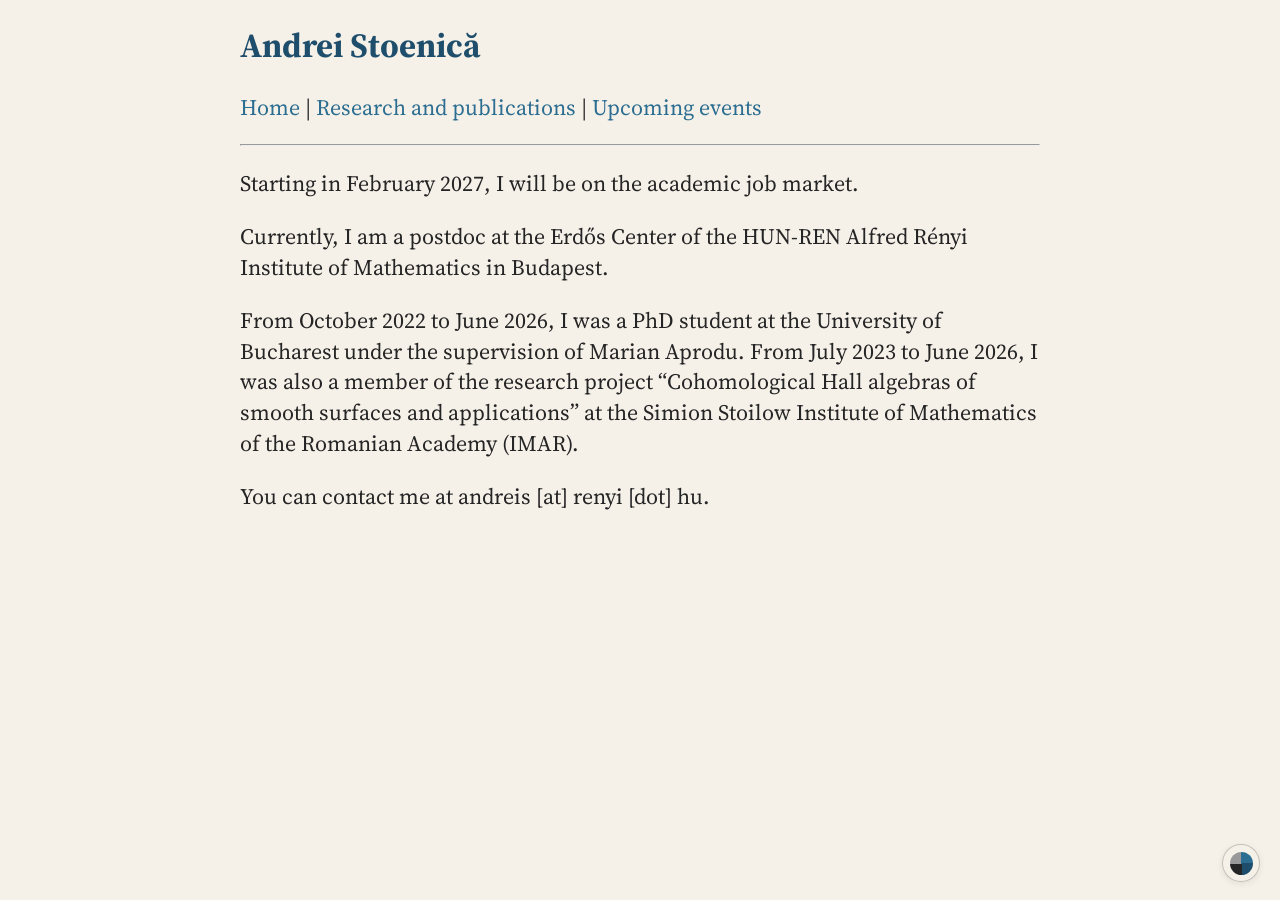
<file: index.html>
<!DOCTYPE html>
<html lang="en">

<head>
<title>Andrei Stoenică</title>

<link rel="icon" href="favicon.ico"/>

<script>
(function () {
    try {
        const theme = localStorage.getItem("andrei-site-theme");
        if (theme) {
            document.documentElement.dataset.theme = theme;
        }
    } catch (e) {
        // Ignore localStorage errors and use the default theme.
    }
})();
</script>

<meta charset="utf-8">

<meta name="viewport" content="width=device-width, initial-scale=1">

<meta name="description" content="Personal webpage of Andrei Stoenica">

<meta name="author" content="Andrei Stoenică">

<meta name="keywords" content="Andrei Stoenica, math, algebraic geometry">

<meta name="google-site-verification" content="6GMUOGWLdQT6ILxAUazTfCG2-R1bSjVG5uhpiXKdHlw" />

<link rel="preconnect" href="https://fonts.googleapis.com">

<link rel="preconnect" href="https://fonts.gstatic.com" crossorigin>

<link href="https://fonts.googleapis.com/css2?family=Source+Serif+4:ital,opsz,wght@0,8..60,200..900;1,8..60,200..900&display=swap" rel="stylesheet">

<link rel="stylesheet" href="theme.css">

</head>


<body>

<p> 
<div style="font-size: 34px"> 
<strong>Andrei Stoenică</strong>
</div>
</p>

<p>

<nav>
  <a href="index.html">Home</a> |
  <a href="research.html">Research and publications</a> |
  <a href="upcoming.html">Upcoming events</a>
</nav>

</p>

<hr>

<p>
Starting in February 2027, I will be on the academic job market.
</p>

<p>

Currently, I am a postdoc at the Erdős Center of the HUN-REN Alfred Rényi Institute of Mathematics in Budapest.

</p>

<p>

From October 2022 to June 2026, I was a PhD student at the University of Bucharest under the supervision of Marian Aprodu. From July 2023 to June 2026, I was also a member of the research project “Cohomological Hall algebras of smooth surfaces and applications” at the Simion Stoilow Institute of Mathematics of the Romanian Academy (IMAR).

</p>

<p>

You can contact me at andreis [at] renyi [dot] hu.

</p>


<div class="theme-switcher" data-open="false">
    <button
        class="theme-toggle"
        type="button"
        aria-label="Change colour theme"
        aria-expanded="false"
        aria-controls="theme-menu">
        <span class="theme-toggle-mark" aria-hidden="true"></span>
    </button>

    <div
        class="theme-menu"
        id="theme-menu"
        role="group"
        aria-label="Colour themes">

        <button
            class="theme-option theme-1"
            type="button"
            data-theme="1"
            aria-label="Colour palette 1"
            aria-pressed="false">
        </button>

        <button
            class="theme-option theme-2"
            type="button"
            data-theme="2"
            aria-label="Colour palette 2"
            aria-pressed="false">
        </button>

        <button
            class="theme-option theme-3"
            type="button"
            data-theme="3"
            aria-label="Colour palette 3"
            aria-pressed="false">
        </button>

        <button
            class="theme-option theme-4"
            type="button"
            data-theme="4"
            aria-label="Colour palette 4"
            aria-pressed="false">
        </button>
    </div>
</div>

<script src="theme.js"></script>

</body>
</html>
</file>
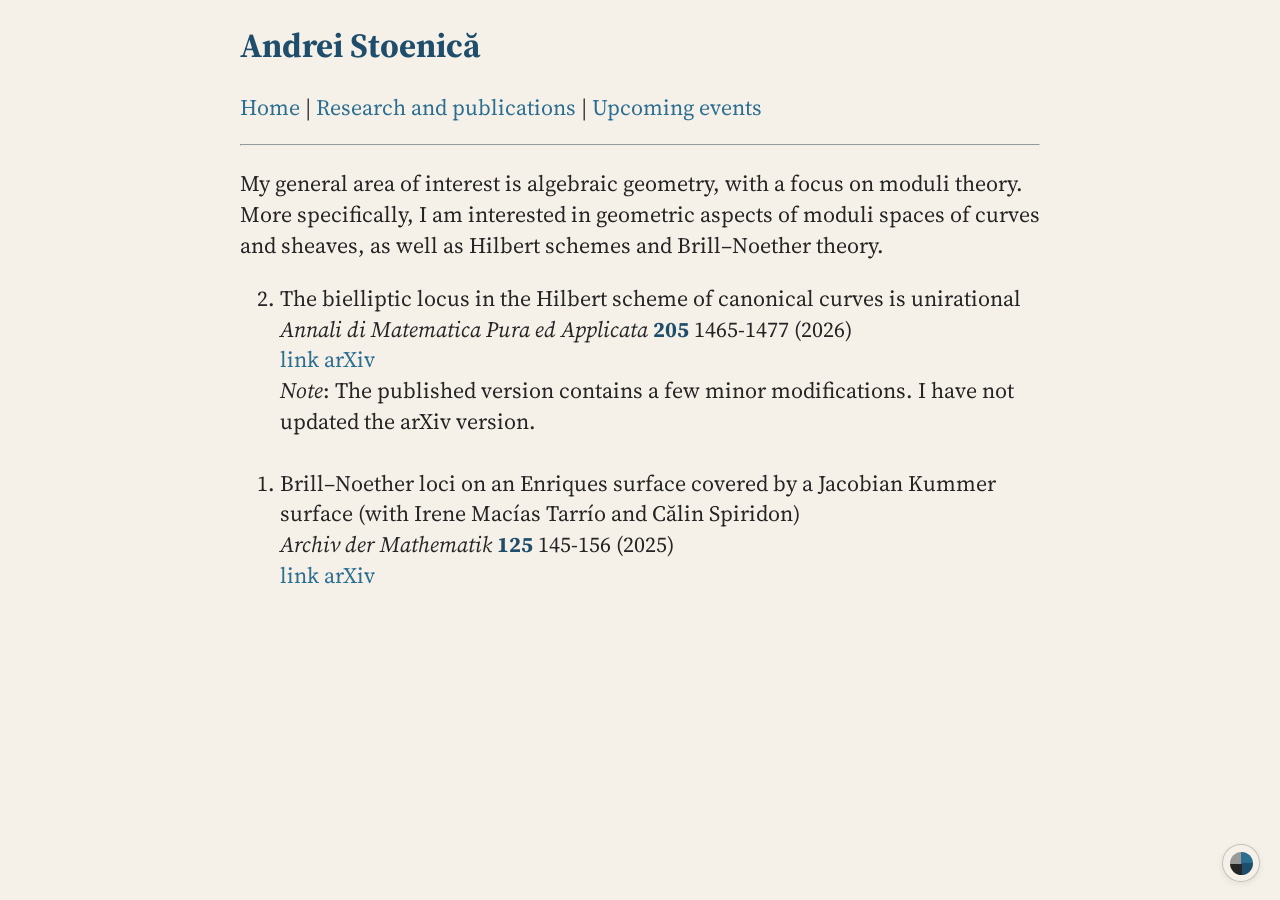
<file: research.html>
<!DOCTYPE html>
<html lang="en">

<head>
<title>Andrei Stoenică - Research</title>

<link rel="icon" href="favicon.ico"/>

<script>
(function () {
    try {
        const theme = localStorage.getItem("andrei-site-theme");
        if (theme) {
            document.documentElement.dataset.theme = theme;
        }
    } catch (e) {
        // Ignore localStorage errors and use the default theme.
    }
})();
</script>

<meta charset="utf-8">

<meta name="viewport" content="width=device-width, initial-scale=1">

<meta name="description" content="Personal webpage of Andrei Stoenica">

<meta name="author" content="Andrei Stoenică">

<meta name="keywords" content="Andrei Stoenica, math, algebraic geometry">

<link rel="preconnect" href="https://fonts.googleapis.com">

<link rel="preconnect" href="https://fonts.gstatic.com" crossorigin>

<link href="https://fonts.googleapis.com/css2?family=Source+Serif+4:ital,opsz,wght@0,8..60,200..900;1,8..60,200..900&display=swap" rel="stylesheet">

<link rel="stylesheet" href="theme.css">

</head>


<body>

<p> 
<div style="font-size: 34px"> 
<strong>Andrei Stoenică</strong>
</div>
</p>

<p>

<nav>
  <a href="index.html">Home</a> |
  <a href="research.html">Research and publications</a> |
  <a href="upcoming.html">Upcoming events</a>
</nav>

</p>

<hr>

<p>

My general area of interest is algebraic geometry, with a focus on moduli theory. More specifically, I am interested in geometric aspects of moduli spaces of curves and sheaves, as well as Hilbert schemes and Brill&ndash;Noether theory.

</p>

<ol reversed>
  
  <li>The bielliptic locus in the Hilbert scheme of canonical curves is unirational <br> 
  	<i> Annali di Matematica Pura ed Applicata </i> <strong> 205 </strong> 1465-1477 (2026) <br>
	<a href="https://link.springer.com/article/10.1007/s10231-025-01643-3">link</a> <a href="https://arxiv.org/abs/2504.00789">arXiv</a> <br>
	<i>Note</i>: The published version contains a few minor modifications. I have not updated the arXiv version. </li>
  
  <br>
  
  <li> Brill&ndash;Noether loci on an Enriques surface covered by a Jacobian Kummer surface (with Irene Macías Tarrío and Călin Spiridon) <br>
  	<i> Archiv der Mathematik </i> <strong> 125 </strong> 145-156 (2025) <br>
	<a href="https://link.springer.com/article/10.1007/s00013-025-02129-7">link</a> <a href="https://arxiv.org/abs/2409.17837">arXiv</a> <br></li>

</ol>

<div class="theme-switcher" data-open="false">
    <button
        class="theme-toggle"
        type="button"
        aria-label="Change colour theme"
        aria-expanded="false"
        aria-controls="theme-menu">
        <span class="theme-toggle-mark" aria-hidden="true"></span>
    </button>

    <div
        class="theme-menu"
        id="theme-menu"
        role="group"
        aria-label="Colour themes">

        <button
            class="theme-option theme-1"
            type="button"
            data-theme="1"
            aria-label="Colour palette 1"
            aria-pressed="false">
        </button>

        <button
            class="theme-option theme-2"
            type="button"
            data-theme="2"
            aria-label="Colour palette 2"
            aria-pressed="false">
        </button>

        <button
            class="theme-option theme-3"
            type="button"
            data-theme="3"
            aria-label="Colour palette 3"
            aria-pressed="false">
        </button>

        <button
            class="theme-option theme-4"
            type="button"
            data-theme="4"
            aria-label="Colour palette 4"
            aria-pressed="false">
        </button>
    </div>
</div>

<script src="theme.js"></script>

</body>
</html>
</file>
<file: theme.css>
:root {
    --site-bg: #F5F0E8;
    --site-text: #252525;
    --site-link: #2C6E91;
    --site-heading: #1E4E6B;
    --site-rule: #999999;
    --item-hover: rgba(0, 0, 0, 0.04);
}

html[data-theme="1"] {
    --site-bg: #F5F0E8;
    --site-text: #252525;
    --site-link: #2C6E91;
    --site-heading: #1E4E6B;
    --site-rule: #999999;
    --item-hover: rgba(0, 0, 0, 0.04);
    color-scheme: light;
}

html[data-theme="2"] {
    --site-bg: #EAF5F2;
    --site-text: #253333;
    --site-link: #0A7E8B;
    --site-heading: #0A5F6B;
    --site-rule: #91A5A5;
    --item-hover: rgba(8, 126, 139, 0.06);
    color-scheme: light;
}

html[data-theme="3"] {
    --site-bg: #F6EDE2;
    --site-text: #2E2A25;
    --site-link: #A6533B;
    --site-heading: #7A4A31;
    --site-rule: #A59488;
    --item-hover: rgba(23, 107, 135, 0.06);
    color-scheme: light;
}

html[data-theme="4"] {
    --site-bg: #1E1E1E; 
    --site-text: #D4D4D4;
    --site-link: #81C784;
    --site-heading: #A5D6A7;
    --site-rule: #333333;
    --item-hover: rgba(129, 199, 132, 0.07);
    color-scheme: dark;
}

/* Page base styles */

html {
    background-color: var(--site-bg);
    transition: background-color 0.35s ease;
}

body {
    font-family: 'Source Serif 4', Georgia, serif;
    font-size: 22px;
    line-height: 1.4;
    background-color: var(--site-bg);
    color: var(--site-text);
    width: min(800px, calc(100% - 32px));
    margin: 0 auto;
}

a {
    color: var(--site-link);
    text-decoration: none;
}

hr {
    background-color: var(--site-rule);
}

strong,
h1, h2, h3, h4, h5, h6 {
    color: var(--site-heading);
}

body {
    transition: 
        background-color 0.35s ease,
        color 0.35s ease,
        border-color 0.35s ease,
        box-shadow 0.35s ease;
}

a, hr, strong, h1, h2, h3, h4, h5, h6,
p, ol, ul {
    transition: 
        background-color 0.1s ease,
        color 0.1s ease,
        border-color 0.1s ease,
        box-shadow 0.1s ease;
}

/* =========================================================
   Theme switcher
   ========================================================= */

.theme-switcher {
    position: fixed;
    right: 20px;
    bottom: 18px;
    z-index: 1000;
    font-family: system-ui, -apple-system, sans-serif;
}

/* Small button in the bottom-right corner */

.theme-toggle {
    width: 38px;
    height: 38px;
    padding: 0;
    border: 1px solid rgba(0, 0, 0, 0.20);
    border-radius: 50%;
    background-color: var(--site-bg);
    cursor: pointer;
    display: flex;
    align-items: center;
    justify-content: center;
    box-shadow: 0 2px 7px rgba(0, 0, 0, 0.08);
    transition:
        background-color 0.25s ease,
        transform 0.15s ease;
}

.theme-toggle:hover {
    transform: translateY(-1px);
}

.theme-toggle:focus-visible {
    outline: 2px solid var(--site-link);
    outline-offset: 3px;
}

/* Four tiny colour quadrants */

.theme-toggle-mark {
    width: 23px;
    height: 23px;
    border-radius: 50%;
    background: conic-gradient(
        var(--site-link) 0deg 90deg,
        var(--site-heading) 90deg 180deg,
        var(--site-text) 180deg 270deg,
        var(--site-rule) 270deg 360deg
    );
}

/* =========================================================
   Palette popup
   ========================================================= */

.theme-menu {
    position: absolute;
    right: 0;
    bottom: 41px;
    padding: 8px;
    display: grid;
    grid-template-columns: repeat(2, 1fr);
    gap: 7px;
    background-color: var(--site-bg);
    border: 1px solid rgba(0, 0, 0, 0.14);
    border-radius: 7px;
    box-shadow: 0 5px 20px rgba(0, 0, 0, 0.10);
    opacity: 0;
    visibility: hidden;
    transform: translateY(5px);
    transition:
        opacity 0.15s ease,
        transform 0.15s ease,
        visibility 0.15s ease;
}

.theme-switcher[data-open="true"] .theme-menu {
    opacity: 1;
    visibility: visible;
    transform: translateY(0);
}

.theme-option {
    position: relative;
    width: 42px;
    height: 42px;
    padding: 0;
    border: 1px solid rgba(0, 0, 0, 0.13);
    border-radius: 50%;
    background-color: var(--preview-bg);
    cursor: pointer;
    overflow: hidden;
    transition:
        transform 0.15s ease,
        box-shadow 0.15s ease;
}

.theme-option:hover {
    transform: translateY(-1px);
    box-shadow: 0 3px 8px rgba(0, 0, 0, 0.10);
}

.theme-option:focus-visible {
    outline: 2px solid var(--site-link);
    outline-offset: 2px;
}

/* Active theme */
.theme-option[aria-pressed="true"] {
    box-shadow:
        0 0 0 2px var(--site-link),
        0 2px 6px rgba(0, 0, 0, 0.10);
}

/* Theme Previews */
.theme-1 { --preview-bg: #F5F0E8; }
.theme-2 { --preview-bg: #EAF5F2; }
.theme-3 { --preview-bg: #F6EDE2; }
.theme-4 { --preview-bg: #1E1E1E; }

@media (max-width: 600px) {
    .theme-switcher {
        right: 12px;
        bottom: 12px;
    }

    .theme-option {
        width: 38px;
        height: 38px;
    }

    .theme-menu {
        padding: 7px;
        gap: 6px;
    }
}
</file>
